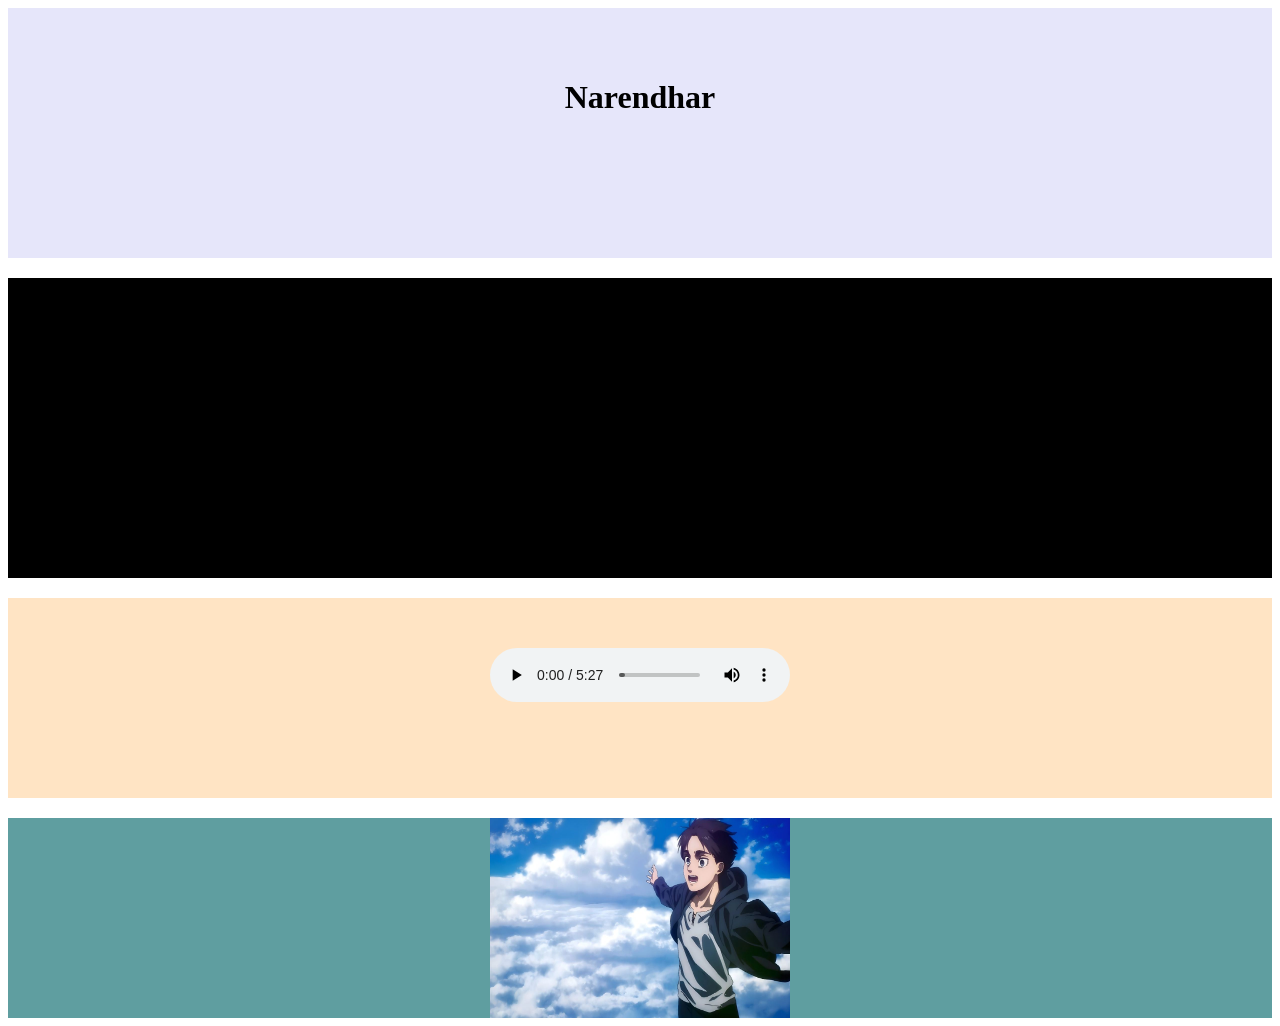
<file: div.html>
<!DOCTYPE html>
<html>
    <head>
        <title>Combined</title>
        <style>
            .one{
                background-color: lavender;
                width: 100;
                height: 200px;
                padding-top: 50px;

               }
               .two{
                background-color: black;
                width: 100;
                height: 300px;
                margin-top: 20px;
                
               }
               .three{
                background-color: bisque;
                width: 100;
                height: 100px;
                margin-top: 20px;
                padding: 50px;
                
               }
               .four{
                background-color: cadetblue;
                width: 100;
                height: 200px;
                margin-top: 20px;
               }

        </style>
    </head>

    <body>
        <div class="one">
            <center>
                <h1>Narendhar </h1>
            </center>

        </div>
        <div class="two">
            <center><iframe width="500" height="300" src="https://www.youtube.com/embed/qN3wfuPYTI4?si=mXaDSzTlfXGW7uiN" title="YouTube video player" frameborder="0" allow="accelerometer; autoplay; clipboard-write; encrypted-media; gyroscope; picture-in-picture; web-share" referrerpolicy="strict-origin-when-cross-origin" allowfullscreen></iframe></center>
        </div>
        <div class="three">
            <center><audio src="Engey-Andha-Vennila.mp3" controls></audio></center>
        </div>
            

        <div class="four">
            <center><img src="Attack on Titan.jpg" width="300" height="200px"></center>
        </div>
    </body>
</html>
</file>
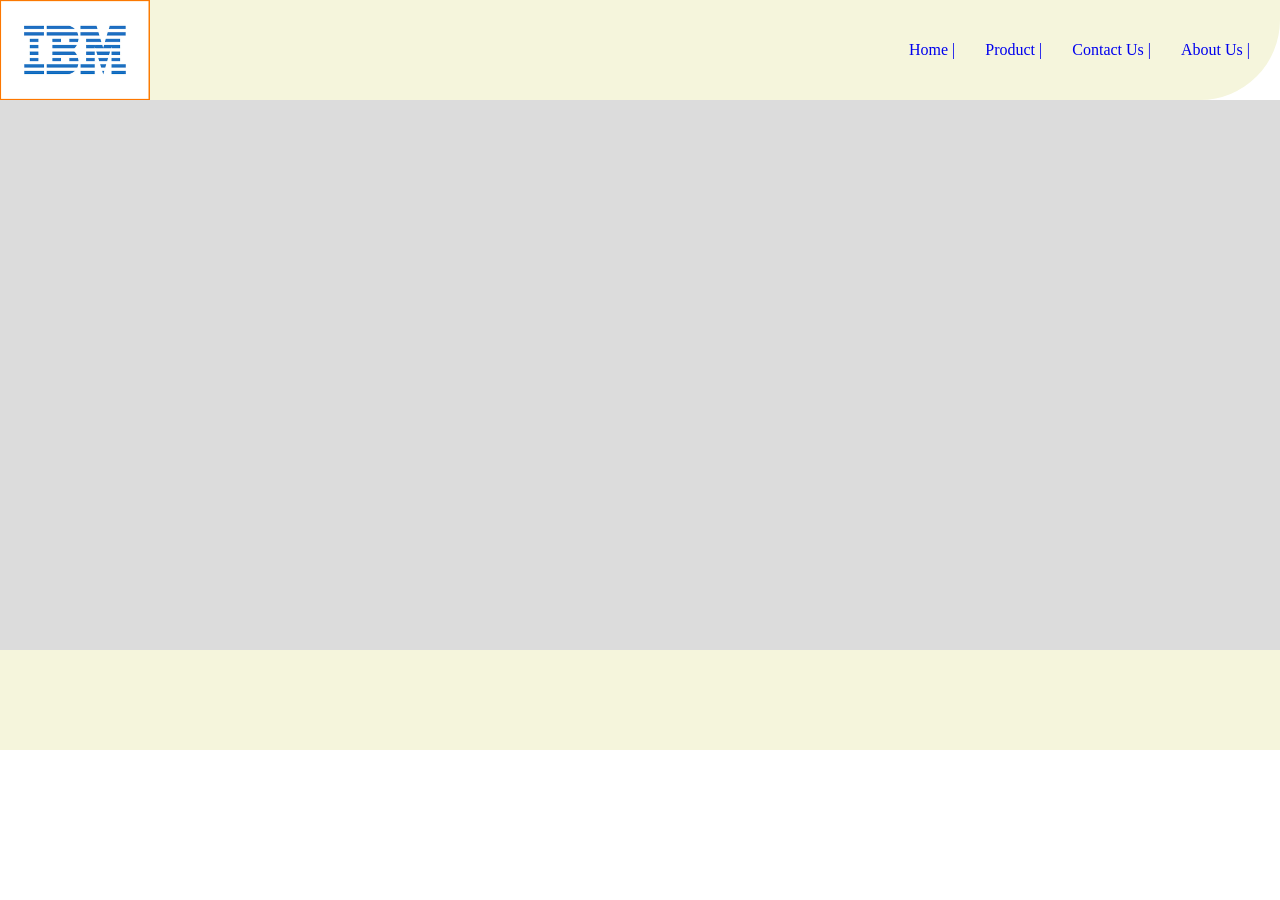
<file: nav-bar.html>
<!DOCTYPE html>
<html>
    <head>
        <title>Logo</title>
        <link rel="stylesheet" href="style.css">
    </head>
    <body>
       
        <div class="a">
        <img src="img.png" alt="" width="150" height="100px">
        <nav>
        
            <ul>
                <li><a href="#nah">Home  |</a></li>
                <li><a href="#haa">Product  |</a></li>
                <li class="c"><a href="#aa">Contact Us  |</a>
                <ul class="d">
                    <li>G-mail</li>
                    <li>LinkedIN</li>
                    <li>Mobile Number</li>
                </ul>
            </li>
                <li><a href="#mm">About Us  |</a></li>
                
            </ul>
        </nav>
        
        </div>
   
        <div class="one">
            <center>
                <div id="nah" class="page"><P><h1>Hello and welcome!</h1> This is more than just a homepage—it's a gateway to new ideas, solutions, and opportunities. Dive in and let’s create something great together.</P></div>
                <div id="haa" class="page"><p>Packed with smart features and sleek design, this device delivers top-tier performance without compromise. It's innovation you can trust.</p></div>
                <div id="aa" class="page"><p>Need assistance or looking to connect? Contact us using the form below or reach us directly — our team will get back to you promptly.</p></div>
                <div id="mm" class="page"><p>I’m Narendhar, a results-driven Full Stack Developer. I’m always looking for new challenges and opportunities to grow. Get to know me and my work right here.</p></div>



            </center>
        </div>

    </body>
    <footer>
        <div class="t"></div>
    </footer>         
</html>
</file>
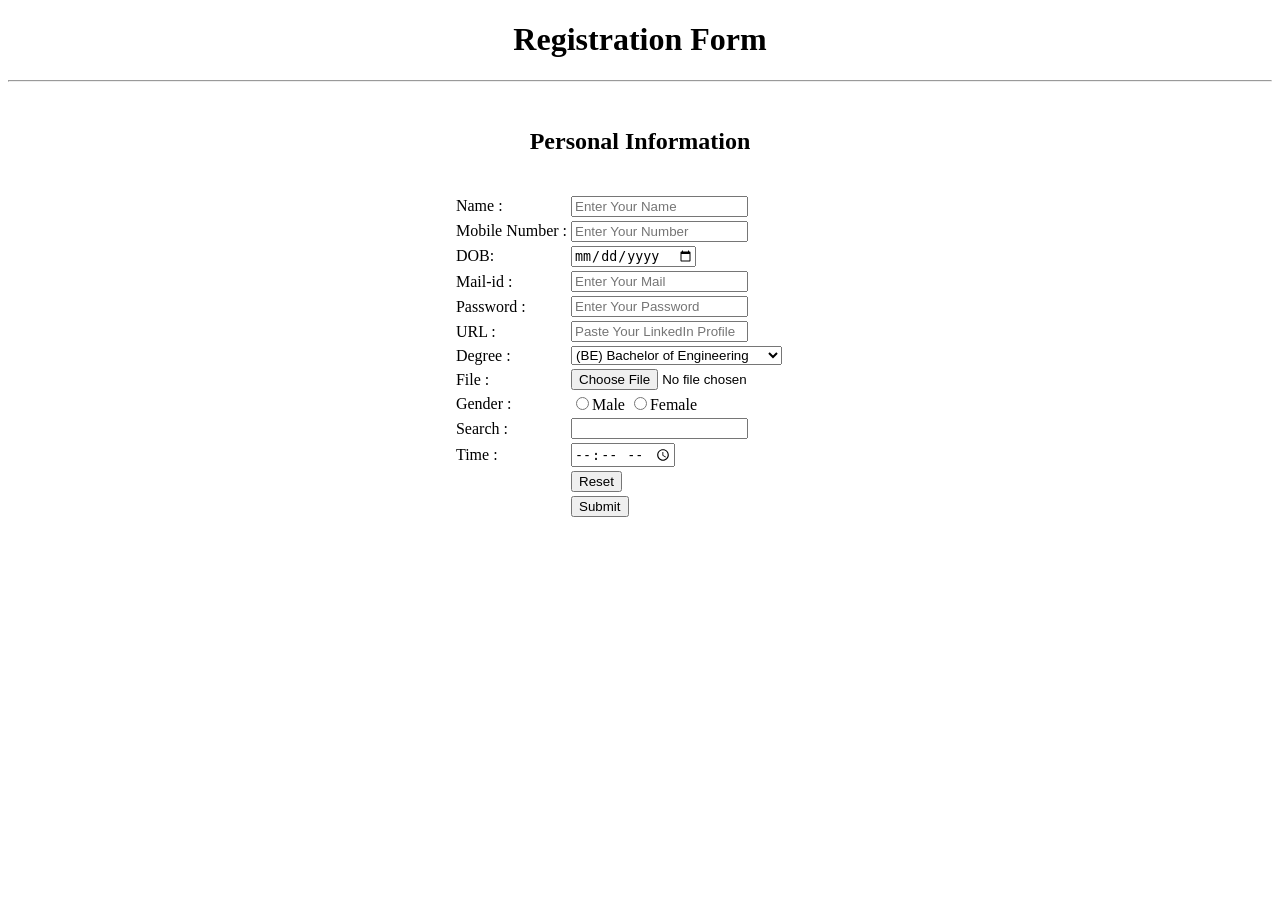
<file: regis.html>
<!Doctype html>
<html>
    <head>
        <title>Registration Form</title>
    </head>
    <body>
        
        <center>
            <h1>Registration Form</h1>
        
        <hr>
        <br> 
            <h2>Personal Information</h2>
            <br>
        <form>
            <table>
                <tr>
                    <td>Name : </td> <td><input type="text" placeholder="Enter Your Name" required></td>
                </tr>

                <tr>
                    <td>Mobile Number : </td> <td><input type="number" placeholder="Enter Your Number" required></td>
                </tr>

                <tr>
                    <td>DOB: </td> <td><input type="date" placeholder="Enter Your Birthdate" required></td>
                </tr>
                
                <tr>
                    <td>Mail-id : </td> <td><input type="email" placeholder="Enter Your Mail" required></td>
                </tr>

                <tr>
                    <td>Password : </td> <td><input type="password" placeholder="Enter Your Password" required></td>
                </tr>

                <tr>
                    <td>URL : </td> <td><input type="url" name="Website" placeholder="Paste Your LinkedIn Profile"></td>
                </tr>

                <tr>
                    <td>Degree : </td>
                    <td>
                        <select>
                            <option>(BE) Bachelor of Engineering </option>
                            <option>(BTech) Bachelor of Technology</option>
                            <option>Diploma</option>
                            <option>MBBS</option>
                            <option >Arts and Science</option>
                        </select>
                    </td>
                </tr>

                <tr>
                    <td>File : </td> <td><input type="file"  placeholder="upload your resume" required></td>
                </tr>


                <tr>
                    <td>Gender : </td> <td><input type="radio" name="Gender">Male <input type="radio" name="Gender">Female</td>
                </tr>
                
                

                <tr>
                    <td>Search : </td> <td><input type="search" name="query"></td>
                </tr>

                <tr>
                    <td>Time : </td> <td><input type="time" name="time"></td>
                </tr>

                <tr>
                    <td></td>

                    <td><input type="reset"></td>
                </tr>
                <tr>
                    <td></td>
                    <td><input type="submit"></td>
                </tr>
            </table>
        </form>
    </center>

    </body>
</html>
</file>
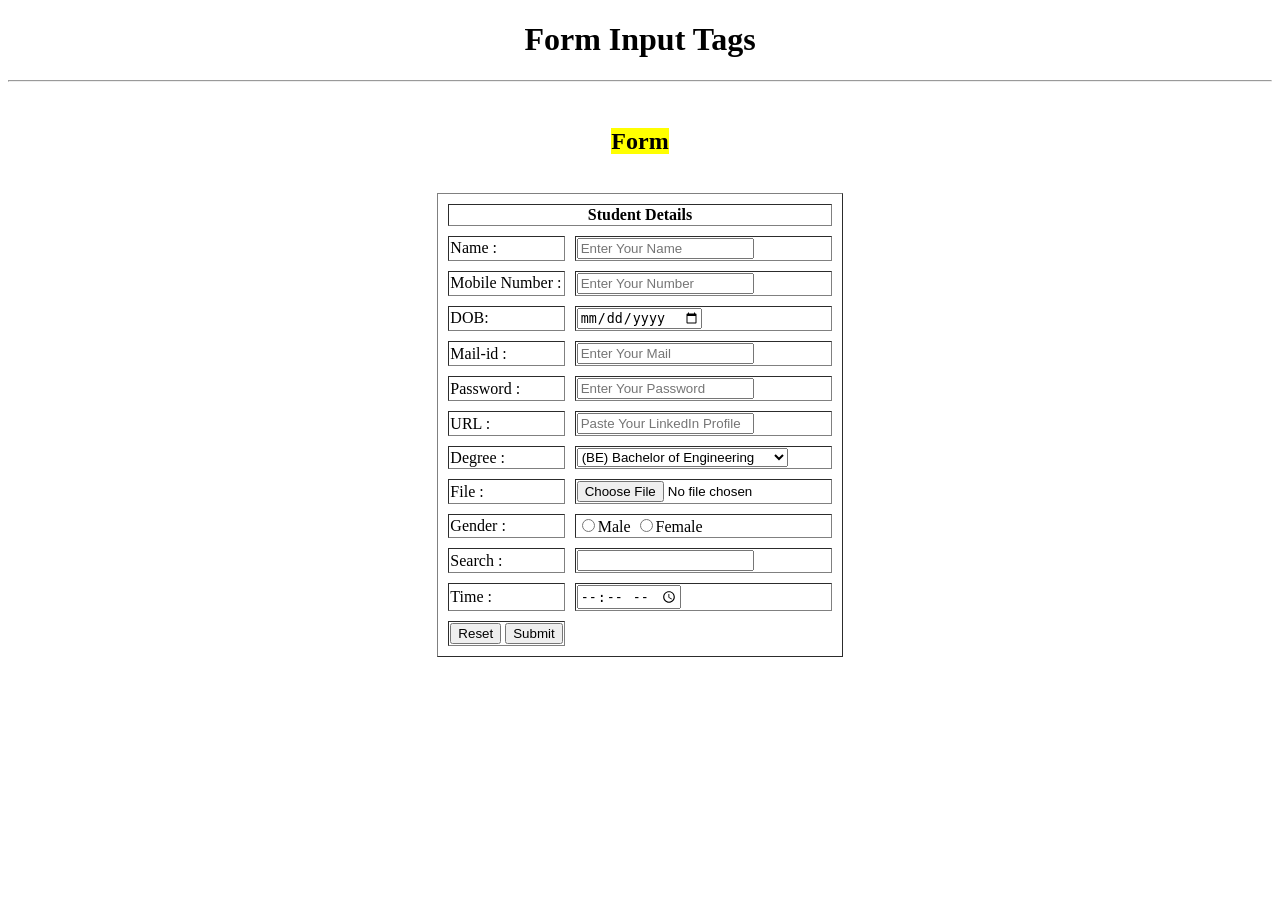
<file: tbform.html>
<!Doctype html>
<html>
    <head>
        <title>Registration Form</title>
    </head>
    <body>
        
        <center>
            <h1>Form Input Tags</h1>
        
        <hr>
        <br> 
            <h2><mark>Form</mark></h2>
            <br>
        <form>
            <table border="1px" cellspacing="10">
                <tr>
                   
                    <th colspan="2">Student Details</th>
                
                </tr>
                <tr>
                    <td>Name : </td> <td><input type="text" placeholder="Enter Your Name" required></td>
                </tr>

                <tr>
                    <td>Mobile Number : </td> <td><input type="number" placeholder="Enter Your Number" required></td>
                </tr>

                <tr>
                    <td>DOB: </td> <td><input type="date" placeholder="Enter Your Birthdate" required></td>
                </tr>
                
                <tr>
                    <td>Mail-id : </td> <td><input type="email" placeholder="Enter Your Mail" required></td>
                </tr>

                <tr>
                    <td>Password : </td> <td><input type="password" placeholder="Enter Your Password" required></td>
                </tr>

                <tr>
                    <td>URL : </td> <td><input type="url" name="Website" placeholder="Paste Your LinkedIn Profile"></td>
                </tr>

                <tr>
                    <td>Degree : </td>
                    <td>
                        <select>
                            <option>(BE) Bachelor of Engineering </option>
                            <option>(BTech) Bachelor of Technology</option>
                            <option>Diploma</option>
                            <option>MBBS</option>
                            <option >Arts and Science</option>
                        </select>
                    </td>
                </tr>

                <tr>
                    <td>File : </td> <td><input type="file"  placeholder="upload your resume" required></td>
                </tr>


                <tr>
                    <td>Gender : </td> <td><input type="radio" name="Gender">Male <input type="radio" name="Gender">Female</td>
                </tr>
                
                

                <tr>
                    <td>Search : </td> <td><input type="search" name="query"></td>
                </tr>

                <tr>
                    <td>Time : </td> <td><input type="time" name="time"></td>
                </tr>

                <tr>

                        <td><input type="reset"> <input type="submit"></td>
                    
                </tr>
            </table>
        </form>


    </center>

    </body>
</html>
</file>
<file: style.css>
*{
    padding: 0;
    margin: 0;
}
.a{
    background-color:beige;
    display: flex;
    align-items: center;
    justify-content: space-between;
    border-bottom-right-radius: 80px;
    border-bottom-left-radius: 80px;
}
ul li a{
    text-decoration: none;
    
    
}
li{
    list-style: none;
    padding-right: 30px;
    
}
ul{
    display: flex;
    
    
}
li:hover{
    text-decoration: underline;
}
.c{
    position: relative;
    display: inline-block;
}
.d{
    position: absolute;
    display: none;
    background-color: azure;
    border-top-right-radius: 10px;
    border-top-left-radius: 10px ;
    cursor: grab;
    padding: 15px;
    transform: translateX(20px);


    
    
}
.c:hover .d{
    display: block;
}
.one{
    background-color: gainsboro;
    width: 100;
    height: 550px;
}
.t{
    background-color: beige;
    width: 100;
    height: 100px;
}
.page{
    display: none;
}
.page:target{
    display: block;
}
</file>
